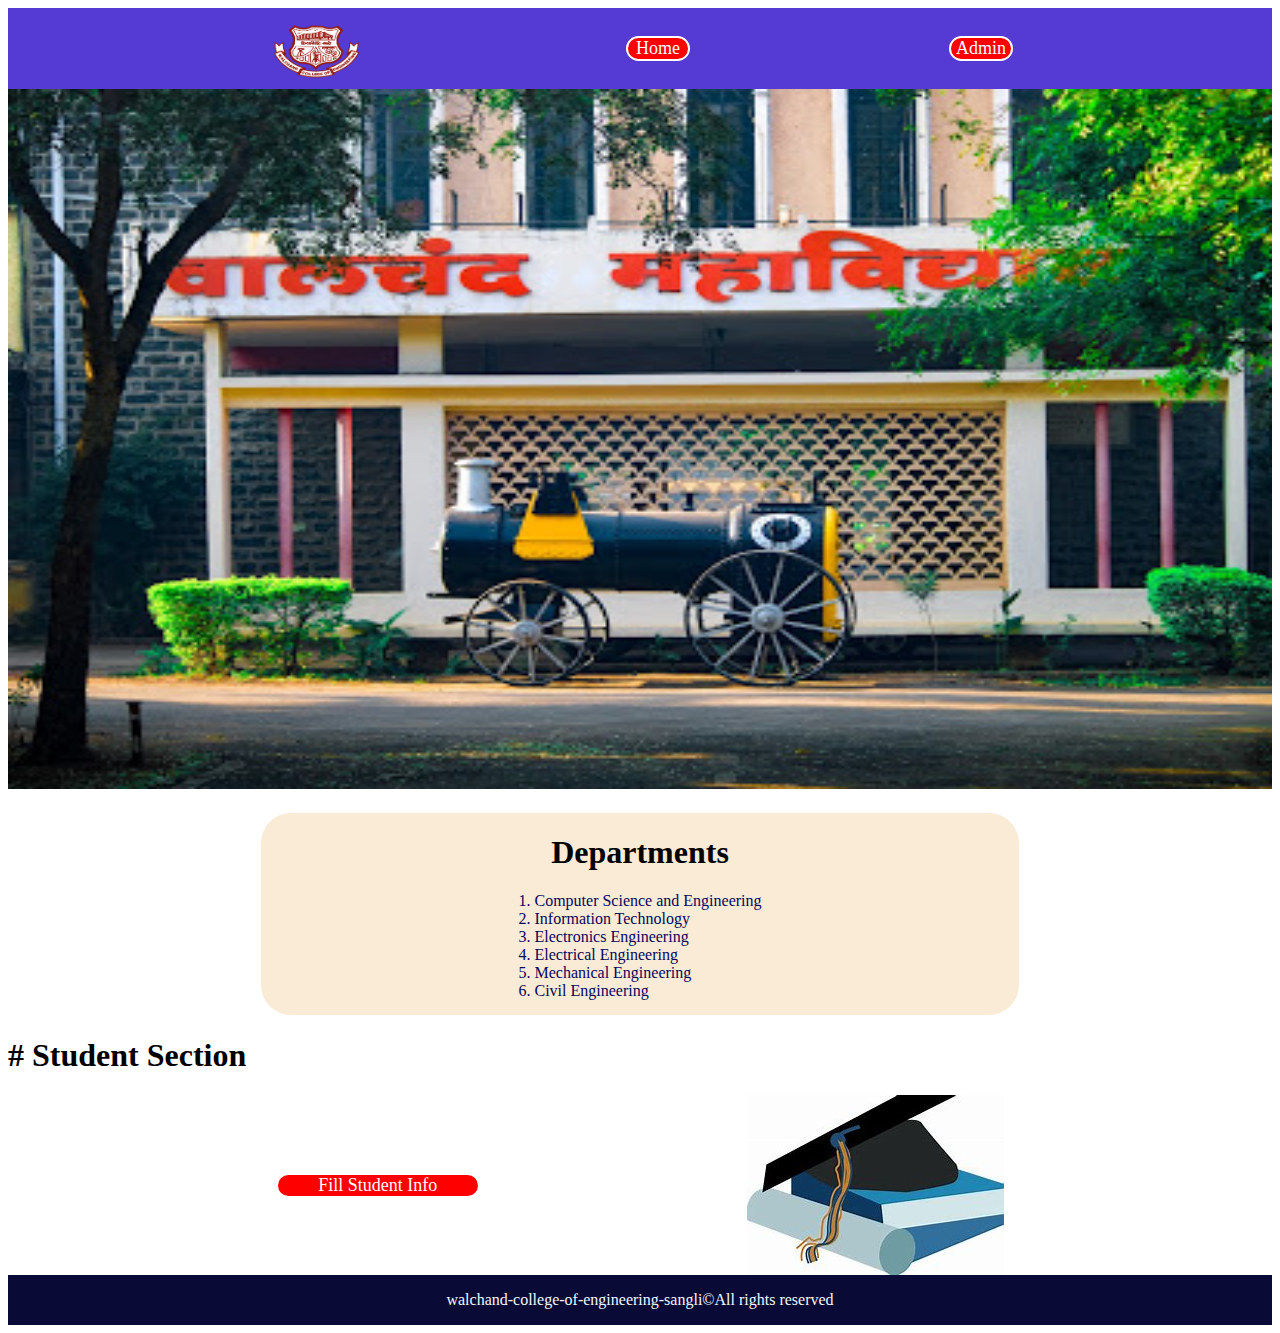
<file: index.html>
<!DOCTYPE html>
<html lang="en">

<head>
    <meta charset="UTF-8">
    <meta name="viewport" content="width=device-width, initial-scale=1.0">
    <title>WCE | Home</title>
    <link rel="stylesheet" href="./style.css">
</head>

<body>
    <nav>
        <div class="nav-div">
            <img src="./images/logo.png" alt="" width="100px">
            <a href="./index.html" class="link">Home</a>
            <a href="./index1.html" class="link">Admin</a>
        </div>
    </nav>


    <main>
        <img src="./images//walchand-college-of-engineering-sangli-walchand-college-002.jpg" alt="" class="main-img">

        <!-- department section -->
        <div class="dept-section">
            <div class="dept-container">
                <h1>Departments</h1>
                <div>
                    <div>
                        <a href="#" class="dept-links">1. Computer Science and Engineering</a>
                    </div>
                    <div>
                        <a href="#" class="dept-links">2. Information Technology</a>
                    </div>
                    <div>
                        <a href="#" class="dept-links">3. Electronics Engineering</a>
                    </div>
                    <div>
                        <a href="#" class="dept-links">4. Electrical Engineering</a>
                    </div>
                    <div>
                        <a href="#" class="dept-links">5. Mechanical Engineering</a>
                    </div>
                    <div>
                        <a href="#" class="dept-links">6. Civil Engineering</a>
                    </div>
                </div>
            </div>
        </div>

        <!-- student form link -->
        <div>
            <h1># Student Section</h1>
            <div class="stu-div">
                <a href="./student.html" class="stu-link">Fill Student Info</a>
                <img src="./images/download.jfif" alt="">
            </div>
        </div>
    </main>


    <footer class="footer">
        <p>walchand-college-of-engineering-sangli</p>
        <p>&#169All rights reserved</p>
    </footer>
</body>

</html>
</file>
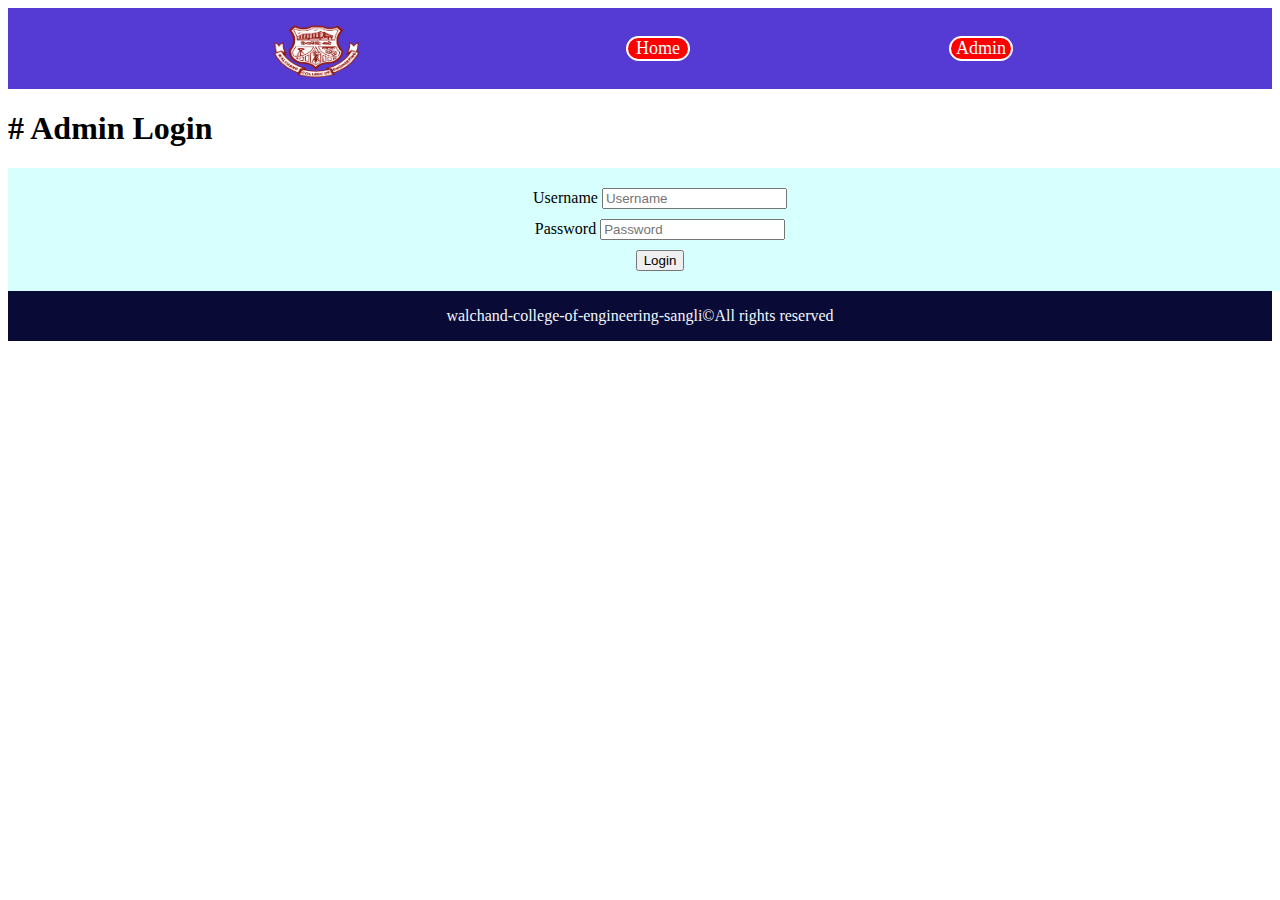
<file: index1.html>
<!DOCTYPE html>
<html lang="en">
<head>
    <meta charset="UTF-8">
    <meta name="viewport" content="width=device-width, initial-scale=1.0">
    <title>Admin</title>
    <link rel="stylesheet" href="./style.css">
</head>
<body>
    <nav>
        <div class="nav-div">
            <img src="./images/logo.png" alt="" width="100px">
            <a href="./index.html" class="link">Home</a>
            <a href="./index1.html" class="link">Admin</a>
        </div>
    </nav>
    <h1># Admin Login</h1>
    <div class="admin-div">
        <div>
            <label for="username">Username</label>
            <input type="text" placeholder="Username" required>
        </div>
        <div>
            <label for="password">Password</label>
            <input type="password" placeholder="Password" required>
        </div>
        <button>Login</button>
    </div>

    <footer class="footer">
        <p>walchand-college-of-engineering-sangli</p>
        <p>&#169All rights reserved</p>
    </footer>
</body>
</html>
</file>
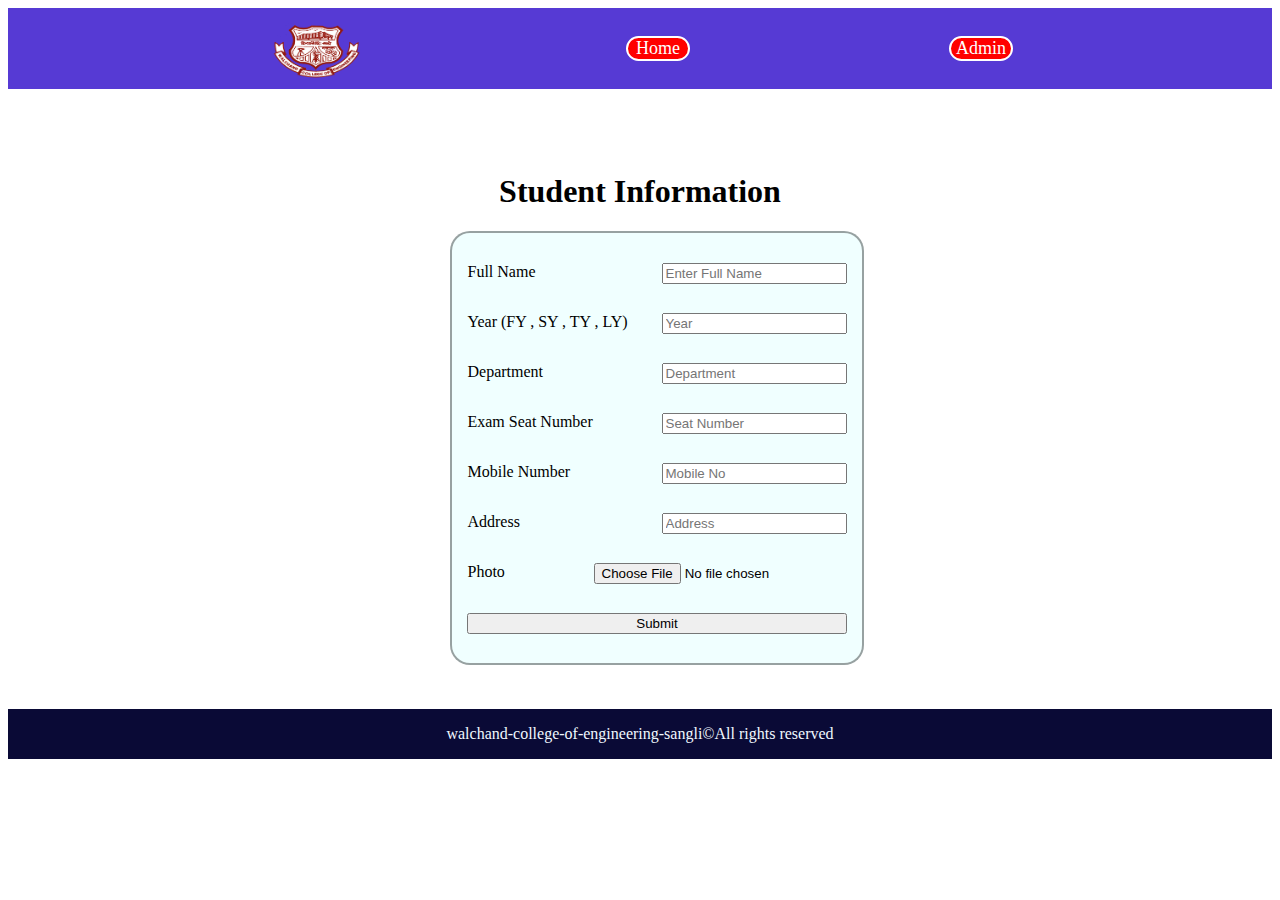
<file: student.html>
<!DOCTYPE html>
<html lang="en">

<head>
    <meta charset="UTF-8">
    <meta name="viewport" content="width=device-width, initial-scale=1.0">
    <title>Document</title>
    <link rel="stylesheet" href="./student.css">
    <link rel="stylesheet" href="./style.css">
</head>

<body>
    <nav>
        <div class="nav-div">
            <img src="./images/logo.png" alt="" width="100px">
            <a href="./index.html" class="link">Home</a>
            <a href="./index1.html" class="link">Admin</a>
        </div>
    </nav>
    <div>

        <div class="form-div">
            <div class="">


                <h1 style="text-align: center;">Student Information</h1>
                <form action="./index.html" class="form">
                    <div class="util">
                        <label for="fullname">Full Name</label>
                        <input type="text" id="fullname" placeholder="Enter Full Name" required>
                    </div>
                    <div class="util">
                        <label for="year">Year (FY , SY , TY , LY)</label>
                        <input type="text" id="year" placeholder="Year" required>
                    </div>
                    <div class="util">
                        <label for="dept">Department</label>
                        <input type="text" id="dept" placeholder="Department" required>
                    </div>
                    <div class="util">
                        <label for="seatno">Exam Seat Number</label>
                        <input type="text" id="seatno" placeholder="Seat Number" required>
                    </div>
                    <div class="util">
                        <label for="mobile">Mobile Number</label>
                        <input type="text" id="mobile" placeholder="Mobile No"  required>
                    </div>
                    <div class="util">
                        <label for="addr">Address</label>
                        <input type="text" id="addr" placeholder="Address" required>
                    </div>
                    <div class="util">
                        <label for="photo">Photo</label>
                        <input type="file" id="photo">
                    </div>
                    <button type="submit" onclick=handle()>Submit</button>
                </form>
            </div>
        </div>


    </div>
    <footer class="footer">
        <p>walchand-college-of-engineering-sangli</p>
        <p>&#169All rights reserved</p>
    </footer>

    <script src="./script.js"></script>
</body>

</html>
</file>
<file: style.css>
.nav-div{
    display: flex;
    align-items: center;
    justify-content: space-evenly;
    background-color: rgb(86, 58, 212);
}

.link{
    text-decoration: none;
    font-size: large;
    color: white;
    width: 60px;
    background-color: red;
    text-align: center;
    border: 2px solid white;
    border-radius: 20px;
}

.main-img{
    width: 100%;
    height: 700px;
}

.dept-section{
    display: flex;
    justify-content: center;
    align-items: center;
    margin-top: 20px;
}

.dept-container{
    border-radius: 30px;
    display: flex;
    flex-direction: column;
    width: 60%;
    background-color: antiquewhite;
    justify-content: center;
    align-items: center;
    padding-bottom: 15px;
}
.dept-links{
    text-decoration: none;
    color: rgb(6, 6, 90);
    font-size: medium;
}


.stu-div{
    display: flex;
    align-items: center;
    justify-content: space-evenly;
}

.stu-link{
    text-decoration: none;
    font-size: large;
    color: white;
    width: 200px;
    background-color: red;
    text-align: center;
    border: 2px solid white;
    border-radius: 20px;
}

.admin-div{
    width: 100%;
    background-color: rgba(0, 255, 242, 0.158);
    display: flex;
    align-items: center;
    justify-content: center;
    flex-direction: column;
    gap: 10px;
    padding: 20px;
}

.footer{
    display: flex;
    justify-content: center;
    align-items: center;
    background-color: rgb(10, 10, 54);
    width: 100%;
    color: aliceblue;
}
</file>
<file: student.css>
.form-div{
    margin-top: 20px;
    width: 100%;
    display: flex;
    flex-direction: column;
    align-items: center;
    height: 600px;
    justify-content: center;
}

.form{
    padding: 15px;
    display: flex;
    flex-direction: column;
    gap: 15px;
    background-color: azure;
    height: 400px;
    justify-content: space-evenly;
    width: 100%;
    border: 2px solid rgba(0, 0, 0, 0.37);
    border-radius: 20px;
}

.util{
    display: flex;
    justify-content: space-between;
}
</file>
